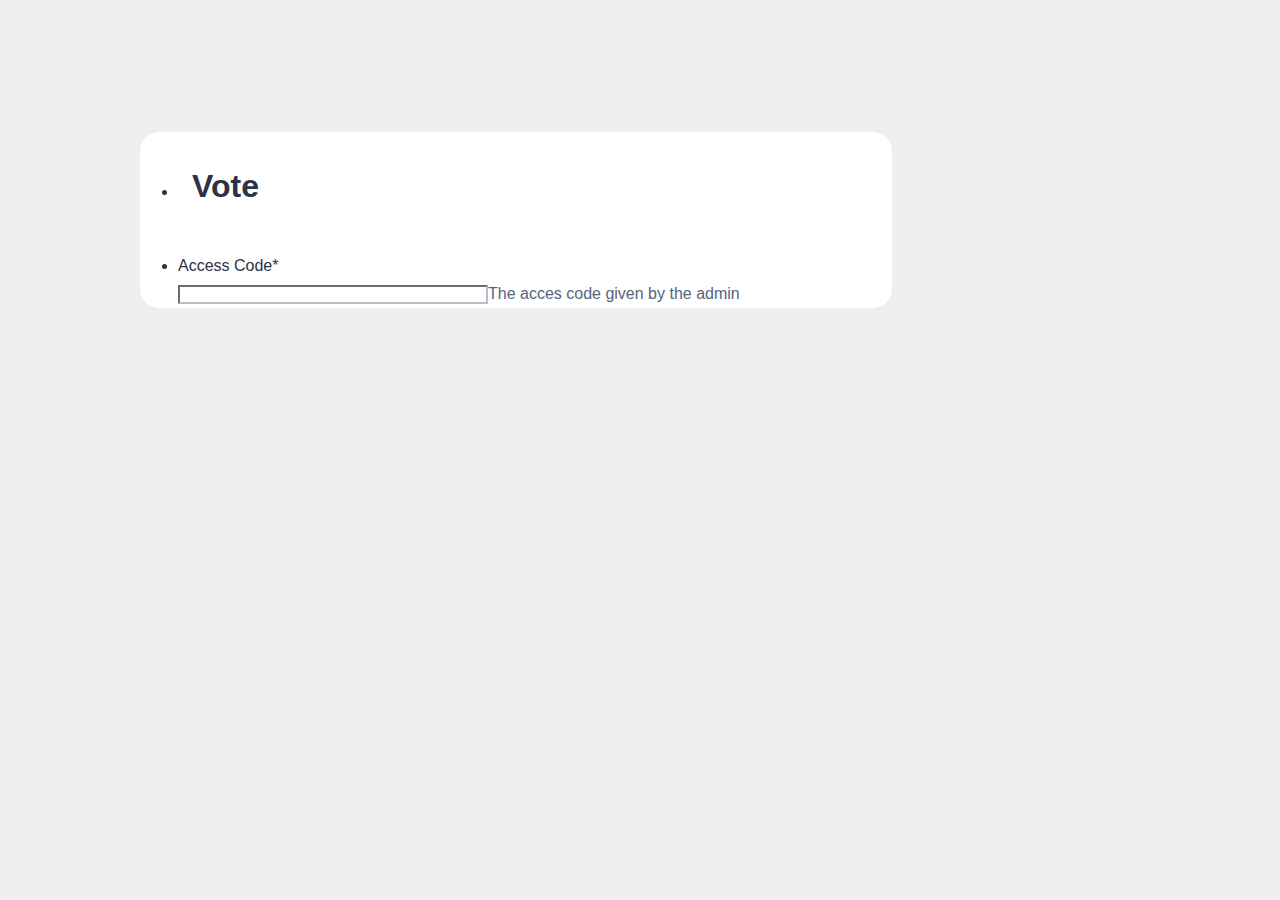
<file: index.html>
<!DOCTYPE html>
<html lang="en">

<head>
  <meta charset="UTF-8">
  <link rel="icon" href="favicon.png">
  <meta name="viewport" content="width=device-width, initial-scale=1.0">
  <title>Votación</title>
  <link href="https://fonts.googleapis.com/css?family=Work+Sans:300,400,600,700,900&display=swap" rel="stylesheet">
  <link rel="stylesheet" href="css/estilos.css">
</head>

<body>
  <div class="portada" id="portada">
    <div class="header">
      <h1 class="logotipo">Votación</h1>
      <p class="mensaje">Se abre en</p>
    </div>

    <div id="cuenta"></div>

  </div>
<main>
<script src="https://cdn01.jotfor.ms/static/prototype.forms.js?v=3.3.51417" type="text/javascript"></script>
<script src="https://cdn02.jotfor.ms/static/jotform.forms.js?v=3.3.51417" type="text/javascript"></script>
<script src="https://cdn03.jotfor.ms/js/vendor/smoothscroll.min.js?v=3.3.51417" type="text/javascript"></script>
<script src="https://cdn01.jotfor.ms/js/errorNavigation.js?v=3.3.51417" type="text/javascript"></script>
<script type="text/javascript">	JotForm.newDefaultTheme = false;
	JotForm.extendsNewTheme = true;
	JotForm.singleProduct = false;
	JotForm.newPaymentUIForNewCreatedForms = false;
	JotForm.texts = {"confirmEmail":"E-mail does not match","pleaseWait":"Please wait...","validateEmail":"You need to validate this e-mail","confirmClearForm":"Are you sure you want to clear the form","lessThan":"Your score should be less than or equal to","incompleteFields":"There are incomplete required fields. Please complete them.","required":"This field is required.","requireOne":"At least one field required.","requireEveryRow":"Every row is required.","requireEveryCell":"Every cell is required.","email":"Enter a valid e-mail address","alphabetic":"This field can only contain letters","numeric":"This field can only contain numeric values","alphanumeric":"This field can only contain letters and numbers.","cyrillic":"This field can only contain cyrillic characters","url":"This field can only contain a valid URL","currency":"This field can only contain currency values.","fillMask":"Field value must fill mask.","uploadExtensions":"You can only upload following files:","noUploadExtensions":"File has no extension file type (e.g. .txt, .png, .jpeg)","uploadFilesize":"File size cannot be bigger than:","uploadFilesizemin":"File size cannot be smaller than:","gradingScoreError":"Score total should only be less than or equal to","inputCarretErrorA":"Input should not be less than the minimum value:","inputCarretErrorB":"Input should not be greater than the maximum value:","maxDigitsError":"The maximum digits allowed is","minCharactersError":"The number of characters should not be less than the minimum value:","maxCharactersError":"The number of characters should not be more than the maximum value:","freeEmailError":"Free email accounts are not allowed","minSelectionsError":"The minimum required number of selections is ","maxSelectionsError":"The maximum number of selections allowed is ","pastDatesDisallowed":"Date must not be in the past.","dateLimited":"This date is unavailable.","dateInvalid":"This date is not valid. The date format is {format}","dateInvalidSeparate":"This date is not valid. Enter a valid {element}.","ageVerificationError":"You must be older than {minAge} years old to submit this form.","multipleFileUploads_typeError":"{file} has invalid extension. Only {extensions} are allowed.","multipleFileUploads_sizeError":"{file} is too large, maximum file size is {sizeLimit}.","multipleFileUploads_minSizeError":"{file} is too small, minimum file size is {minSizeLimit}.","multipleFileUploads_emptyError":"{file} is empty, please select files again without it.","multipleFileUploads_uploadFailed":"File upload failed, please remove it and upload the file again.","multipleFileUploads_onLeave":"The files are being uploaded, if you leave now the upload will be cancelled.","multipleFileUploads_fileLimitError":"Only {fileLimit} file uploads allowed.","dragAndDropFilesHere_infoMessage":"Drag and drop files here","chooseAFile_infoMessage":"Choose a file","maxFileSize_infoMessage":"Max. file size","generalError":"There are errors on the form. Please fix them before continuing.","generalPageError":"There are errors on this page. Please fix them before continuing.","wordLimitError":"Too many words. The limit is","wordMinLimitError":"Too few words.  The minimum is","characterLimitError":"Too many Characters.  The limit is","characterMinLimitError":"Too few characters. The minimum is","ccInvalidNumber":"Credit Card Number is invalid.","ccInvalidCVC":"CVC number is invalid.","ccInvalidExpireDate":"Expire date is invalid.","ccInvalidExpireMonth":"Expiration month is invalid.","ccInvalidExpireYear":"Expiration year is invalid.","ccMissingDetails":"Please fill up the credit card details.","ccMissingProduct":"Please select at least one product.","ccMissingDonation":"Please enter numeric values for donation amount.","disallowDecimals":"Please enter a whole number.","restrictedDomain":"This domain is not allowed","ccDonationMinLimitError":"Minimum amount is {minAmount} {currency}","requiredLegend":"All fields marked with * are required and must be filled.","geoPermissionTitle":"Permission Denied","geoPermissionDesc":"Check your browser's privacy settings.","geoNotAvailableTitle":"Position Unavailable","geoNotAvailableDesc":"Location provider not available. Please enter the address manually.","geoTimeoutTitle":"Timeout","geoTimeoutDesc":"Please check your internet connection and try again.","selectedTime":"Selected Time","formerSelectedTime":"Former Time","cancelAppointment":"Cancel Appointment","cancelSelection":"Cancel Selection","noSlotsAvailable":"No slots available","slotUnavailable":"{time} on {date} has been selected is unavailable. Please select another slot.","multipleError":"There are {count} errors on this page. Please correct them before moving on.","oneError":"There is {count} error on this page. Please correct it before moving on.","doneMessage":"Well done! All errors are fixed.","doneButton":"Done","reviewSubmitText":"Review and Submit","nextButtonText":"Next","prevButtonText":"Previous","seeErrorsButton":"See Errors","notEnoughStock":"Not enough stock for the current selection","notEnoughStock_remainedItems":"Not enough stock for the current selection ({count} items left)","soldOut":"Sold Out","justSoldOut":"Just Sold Out","selectionSoldOut":"Selection Sold Out","subProductItemsLeft":"({count} items left)","startButtonText":"START","submitButtonText":"Submit","submissionLimit":"Sorry! Only one entry is allowed. Multiple submissions are disabled for this form.","reviewBackText":"Back to Form","seeAllText":"See All","progressMiddleText":"of","fieldError":"field has an error.","error":"Error"};
	JotForm.newPaymentUI = true;
	JotForm.replaceTagTest = true;

   JotForm.setConditions([{"action":[{"id":"action_0_1708220516652","visibility":"HideMultiple","isError":false,"fields":["35","36","37","38","45","46","48","49"]}],"id":"1708217267037","index":"0","link":"Any","priority":"0","terms":[{"id":"term_0_1708220516652","field":"3","operator":"equals","value":"5 9353","isError":false}],"type":"field"},{"action":[{"id":"action_0_1708220505659","visibility":"HideMultiple","isError":false,"fields":["35","36","37","39","45","46","48","50"]}],"id":"1708217252853","index":"1","link":"Any","priority":"1","terms":[{"id":"term_0_1708220505659","field":"3","operator":"equals","value":"4 3526","isError":false}],"type":"field"},{"action":[{"id":"action_0_1708220488991","visibility":"HideMultiple","isError":false,"fields":["35","36","38","39","45","46","49","50"]}],"id":"1708217238495","index":"2","link":"Any","priority":"2","terms":[{"id":"term_0_1708220488991","field":"3","operator":"equals","value":"3 3463","isError":false}],"type":"field"},{"action":[{"id":"action_0_1708220467977","visibility":"HideMultiple","isError":false,"fields":["35","37","38","39","45","48","49","50"]}],"id":"1708217223758","index":"3","link":"Any","priority":"3","terms":[{"id":"term_0_1708220467977","field":"3","operator":"equals","value":"2 2353","isError":false}],"type":"field"},{"action":[{"id":"action_0_1708220446176","visibility":"HideMultiple","isError":false,"fields":["36","37","38","39","46","48","49","50"]}],"id":"1708217203041","index":"4","link":"Any","priority":"4","terms":[{"id":"term_0_1708220446176","field":"3","operator":"equals","value":"1 3423","isError":false}],"type":"field"},{"action":[{"id":"action_0_1708219127964","visibility":"ShowMultiple","isError":false,"fields":["4","33"]}],"id":"1469814594586","index":"5","link":"Any","priority":"5","terms":[{"id":"term_0_1708219127964","field":"3","operator":"equals","value":"22 8984","isError":false},{"id":"term_1_1708219127964","field":"3","operator":"equals","value":"21 3637","isError":false},{"id":"term_2_1708219127964","field":"3","operator":"equals","value":"20 8609","isError":false},{"id":"term_3_1708219127964","field":"3","operator":"equals","value":"19 6304","isError":false},{"id":"term_4_1708219127964","field":"3","operator":"equals","value":"18 4245","isError":false},{"id":"term_5_1708219127964","field":"3","operator":"equals","value":"17 8730","isError":false},{"id":"term_6_1708219127964","field":"3","operator":"equals","value":"16 0834","isError":false},{"id":"term_7_1708219127964","field":"3","operator":"equals","value":"15 2942","isError":false},{"id":"term_8_1708219127964","field":"3","operator":"equals","value":"14 8490","isError":false},{"id":"term_9_1708219127964","field":"3","operator":"equals","value":"13 4314","isError":false},{"id":"term_10_1708219127964","field":"3","operator":"equals","value":"12 0483","isError":false},{"id":"term_11_1708219127964","field":"3","operator":"equals","value":"11 1563","isError":false},{"id":"term_12_1708219127964","field":"3","operator":"equals","value":"10 6394","isError":false},{"id":"term_13_1708219127964","field":"3","operator":"equals","value":"9 4530","isError":false},{"id":"term_14_1708219127964","field":"3","operator":"equals","value":"8 7538","isError":false},{"id":"term_15_1708219127964","field":"3","operator":"equals","value":"7 3524","isError":false},{"id":"term_16_1708219127964","field":"3","operator":"equals","value":"6 2410","isError":false},{"id":"term_17_1708219127964","field":"3","operator":"equals","value":"5 9353","isError":false},{"id":"term_18_1708219127964","field":"3","operator":"equals","value":"4 3526","isError":false},{"id":"term_19_1708219127964","field":"3","operator":"equals","value":"3 3463","isError":false},{"id":"term_20_1708219127964","field":"3","operator":"equals","value":"2 2353","isError":false},{"id":"term_21_1708219127964","field":"3","operator":"equals","value":"1 3423","isError":false}],"type":"field"}]);	JotForm.clearFieldOnHide="disable";
	JotForm.submitError="jumpToFirstError";

	JotForm.init(function(){
	/*INIT-START*/
if (window.JotForm && JotForm.accessible) $('input_3').setAttribute('tabindex',0);
      JotForm.shuffleOptions("35");
      JotForm.shuffleOptions("45");
      JotForm.alterTexts(undefined);
	/*INIT-END*/
	});

   setTimeout(function() {
JotForm.paymentExtrasOnTheFly([null,{"name":"heading","qid":"1","text":"Vote","type":"control_head"},{"name":"enviar","qid":"2","text":"Enviar","type":"control_button"},{"description":"","name":"accessCode","qid":"3","subLabel":"The acces code given by the admin","text":"Access Code","type":"control_textbox"},{"name":"clickTo","qid":"4","text":"","type":"control_collapse"},null,null,null,null,null,null,null,null,null,null,null,null,null,null,null,null,null,null,null,null,null,null,null,null,null,null,null,null,{"name":"input33","qid":"33","text":"","type":"control_collapse"},null,{"description":"","name":"aQue35","qid":"35","text":"A que juego jugamos? (Opciones Maroko)","type":"control_radio"},{"description":"","name":"aQue36","qid":"36","text":"A que juego jugamos? (Opciones Aitronssesin)","type":"control_radio"},{"description":"","name":"aQue37","qid":"37","text":"A que juego jugamos? (Opciones Estrofago)","type":"control_radio"},{"description":"","name":"aQue38","qid":"38","text":"A que juego jugamos? (Opciones Mario)","type":"control_radio"},{"description":"","name":"aQue39","qid":"39","text":"A que juego jugamos? (Opciones Miquel)","type":"control_radio"},null,null,null,null,null,{"description":"","name":"aQue","qid":"45","text":"A que juego jugamos 2? (Opciones Maroko)","type":"control_radio"},{"description":"","name":"aQue46","qid":"46","text":"A que juego jugamos 2? (Opciones Aitronssesin)","type":"control_radio"},null,{"description":"","name":"aQue48","qid":"48","text":"A que juego jugamos 2? (Opciones Estrofago)","type":"control_radio"},{"description":"","name":"aQue49","qid":"49","text":"A que juego jugamos 2? (Opciones Mario)","type":"control_radio"},{"description":"","name":"aQue50","qid":"50","text":"A que juego jugamos 2? (Opciones Miquel)","type":"control_radio"}]);}, 20); 
</script>
<link type="text/css" rel="stylesheet" href="https://cdn01.jotfor.ms/stylebuilder/static/form-common.css?v=06fb5a6
"/>
<style type="text/css">@media print{*{-webkit-print-color-adjust: exact !important;color-adjust: exact !important;}.form-section{display:inline!important}.form-pagebreak{display:none!important}.form-section-closed{height:auto!important}.page-section{position:initial!important}}</style>
<link id="custom-font" type="text/css" rel="stylesheet" href="//cdn.jotfor.ms/fonts/?family=Inter" />
<link type="text/css" rel="stylesheet" href="https://cdn02.jotfor.ms/themes/CSS/defaultV2.css?v=06fb5a6
"/>
<link type="text/css" rel="stylesheet" href="https://cdn03.jotfor.ms/themes/CSS/64012b8864323209265bec99.css?v=3.3.51417&themeRevisionID=65cc87cf6163330c83a920b6"/>
<link type="text/css" rel="stylesheet" href="https://cdn01.jotfor.ms/css/styles/payment/payment_styles.css?3.3.51417" />
<link type="text/css" rel="stylesheet" href="https://cdn02.jotfor.ms/css/styles/payment/payment_feature.css?3.3.51417" />
<link type="text/css" rel="stylesheet" href="https://cdn03.jotfor.ms/stylebuilder/static/donationBox.css?v=3.3.51417">
<style type="text/css" id="form-designer-style">
    /* Injected CSS Code */

/* Begining of advanced designer */
/* 17 - INPUT WIDTHS */
/*  20 - FORM PADDING */
.form-section {
  padding: 0px 38px;
}
.form-textbox,
.form-textarea,
li[data-type=control_fileupload] .qq-upload-button,
.signature-wrapper {
  border-color: #0d016a;
  color: #2c3345;
}
.form-textarea:hover,
.form-textbox:hover,
li[data-type=control_fileupload] .qq-upload-button:hover,
.signature-wrapper:hover {
  border-color: rgba(13, 1, 106, 0.5);
  box-shadow: 0 0 0 2px rgba(13, 1, 106, 0.25);
}
.form-textarea:focus,
.form-textbox:focus,
li[data-type=control_fileupload] .qq-upload-button:focus,
.signature-wrapper:focus {
  border-color: #0d016a;
  box-shadow: 0 0 0 3px rgba(13, 1, 106, 0.25);
}
/* Heights */
/* 11 - LINE PADDING */
/* LABEL STYLE */
/* 12 - ROUNDED INPUTS */
.supernova .form-all,
.form-all {
  border-radius: 20px;
}
.form-section:first-child {
  border-radius: 20px 20px 0 0;
}
.form-section:last-child {
  border-radius: 0 0 20px 20px;
}
.form-checkbox-item label,
.form-checkbox-item span,
.form-radio-item label,
.form-radio-item span {
  color: #1a1a1a;
}
.form-radio-item,
.form-checkbox-item {
  padding-bottom: 0px !important;
}
.form-radio-item:last-child,
.form-checkbox-item:last-child {
  padding-bottom: 0;
}
.form-single-column .form-checkbox-item,
.form-single-column .form-radio-item {
  width: 100%;
}
.form-checkbox-item .editor-container div,
.form-radio-item .editor-container div {
  position: relative;
}
.form-checkbox-item .editor-container div:before,
.form-radio-item .editor-container div:before {
  display: inline-block;
  vertical-align: middle;
  left: 0;
  width: 20px;
  height: 20px;
}
.form-checkbox-item input,
.form-radio-item input {
  margin-top: 2px;
}
.form-checkbox:checked + label:before,
.form-checkbox:checked + span:before {
  background-color: #0d016a;
  border-color: #0d016a;
}
.form-radio:checked + label:before,
.form-radio:checked + span:before {
  border-color: #0d016a;
}
.form-radio:checked + label:after,
.form-radio:checked + span:after {
  background-color: #0d016a;
}
.form-checkbox:hover + label:before,
.form-checkbox:hover + span:before,
.form-radio:hover + label:before,
.form-radio:hover + span:before {
  border-color: rgba(13, 1, 106, 0.5);
  box-shadow: 0 0 0 2px rgba(13, 1, 106, 0.25);
}
.form-checkbox:focus + label:before,
.form-checkbox:focus + span:before,
.form-radio:focus + label:before,
.form-radio:focus + span:before {
  border-color: #0d016a;
  box-shadow: 0 0 0 3px rgba(13, 1, 106, 0.25);
}
.submit-button {
  font-size: 16px;
  font-weight: normal;
  font-family: inherit;
}
.submit-button {
  min-width: 180px;
}
.form-all .form-pagebreak-back,
.form-all .form-pagebreak-next {
  font-family: "Inter", sans-serif;
  font-size: 16px;
  font-weight: normal;
}
.form-all .form-pagebreak-back,
.form-all .form-pagebreak-next {
  min-width: 128px;
}
li[data-type="control_image"] div {
  text-align: left;
}
li[data-type="control_image"] img {
  border: none;
  border-width: 0px !important;
  border-style: solid !important;
  border-color: false !important;
}
.supernova {
  height: 100%;
  background-repeat: no-repeat;
  background-attachment: scroll;
  background-position: center top;
  background-attachment: fixed;
  background-size: auto;
  background-size: cover;
}
.supernova {
  background-image: none;
}
#stage {
  background-image: none;
}
/* | */
.form-all {
  background-repeat: no-repeat;
  background-attachment: scroll;
  background-position: center top;
}
.form-header-group {
  background-repeat: no-repeat;
  background-attachment: scroll;
  background-position: center top;
}
.header-large h1.form-header {
  font-size: 2em;
}
.header-large h2.form-header {
  font-size: 1.5em;
}
.header-large h3.form-header {
  font-size: 1.17em;
}
.header-large h1 + .form-subHeader {
  font-size: 1em;
}
.header-large h2 + .form-subHeader {
  font-size: .875em;
}
.header-large h3 + .form-subHeader {
  font-size: .75em;
}
.header-default h1.form-header {
  font-size: 2em;
}
.header-default h2.form-header {
  font-size: 1.5em;
}
.header-default h3.form-header {
  font-size: 1.17em;
}
.header-default h1 + .form-subHeader {
  font-size: 1em;
}
.header-default h2 + .form-subHeader {
  font-size: .875em;
}
.header-default h3 + .form-subHeader {
  font-size: .75em;
}
.header-small h1.form-header {
  font-size: 2em;
}
.header-small h2.form-header {
  font-size: 1.5em;
}
.header-small h3.form-header {
  font-size: 1.17em;
}
.header-small h1 + .form-subHeader {
  font-size: 1em;
}
.header-small h2 + .form-subHeader {
  font-size: .875em;
}
.header-small h3 + .form-subHeader {
  font-size: .75em;
}
.form-header-group {
  text-align: left;
}
.form-header-group {
  font-family: "false", sans-serif;
}
div.form-header-group.header-large,
div.form-header-group.hasImage {
  margin: 0px -38px;
}
div.form-header-group.header-large,
div.form-header-group.hasImage {
  padding: 40px 52px;
}
.form-header-group .form-header,
.form-header-group .form-subHeader {
  color: #000000;
}
.form-collapse-table {
  color: #000000;
}
.form-line-error {
  overflow: hidden;
  -webkit-transition-property: none;
  -moz-transition-property: none;
  -ms-transition-property: none;
  -o-transition-property: none;
  transition-property: none;
  -webkit-transition-duration: 0.3s;
  -moz-transition-duration: 0.3s;
  -ms-transition-duration: 0.3s;
  -o-transition-duration: 0.3s;
  transition-duration: 0.3s;
  -webkit-transition-timing-function: ease;
  -moz-transition-timing-function: ease;
  -ms-transition-timing-function: ease;
  -o-transition-timing-function: ease;
  transition-timing-function: ease;
  background-color: #fff4f4;
}
.form-line-error .form-error-message {
  background-color: #f23a3c;
  clear: both;
  float: none;
}
.form-line-error .form-error-message .form-error-arrow {
  border-bottom-color: #f23a3c;
}
.form-line-error input:not(#coupon-input),
.form-line-error textarea,
.form-line-error .form-validation-error {
  border: 1px solid #f23a3c;
  box-shadow: 0 0 3px #f23a3c;
}
.form-line-error {
  overflow: hidden;
  -webkit-transition-property: none;
  -moz-transition-property: none;
  -ms-transition-property: none;
  -o-transition-property: none;
  transition-property: none;
  -webkit-transition-duration: 0.3s;
  -moz-transition-duration: 0.3s;
  -ms-transition-duration: 0.3s;
  -o-transition-duration: 0.3s;
  transition-duration: 0.3s;
  -webkit-transition-timing-function: ease;
  -moz-transition-timing-function: ease;
  -ms-transition-timing-function: ease;
  -o-transition-timing-function: ease;
  transition-timing-function: ease;
  background-color: #fff4f4;
}
.form-header-group .form-header,
.form-header-group .form-subHeader {
  color: #000000;
}
.form-line-active {
  background-color: #edebff;
}
/* 29 - FORM COLUMNS */



  
  
  
  
  
  
  
  
  /*PREFERENCES STYLE*/
  /* NEW THEME STYLE */

  /* colors */

  .form-textbox, .form-textarea {
    color: undefined;
  }
  .FITB-inptCont .form-textbox, .FITB-inptCont .form-dropdown,
  span.FITB-inptCont[data-type=selectbox] select,
  span.FITB-inptCont[data-type=timebox] select {
    color: #2C3345;
  }
  .rating-item input:hover+label {
    color: #2e69ff;
  }
  li[data-type=control_fileupload] .qq-upload-button,
  .until-text,
  .form-submit-reset {
    color: #2c3345;
  }

  .stageEmpty,
  .btn-barebone,
  .formPage-stuff,
  .scrollToTop .scrollToTop-text {
    color: #6F76A7;
  }
  .scrollToTop svg {
    fill: #6F76A7;
  }
  .rating-item label {
    color: #b8bdc9;
  }
  .currentDate,
  .pickerItem select,
  .appointmentCalendar .calendarDay,
  .calendar.popup th,
  .calendar.popup table tbody td,
  .calendar-new-header>*,
  .form-collapse-table {
    color: #2C3345;
  }
  .appointmentCalendar .dayOfWeek {
    color: #2e69ff;
  }
  .appointmentSlotsContainer > * {
    color: #2e69ff;
  }
  li[data-type=control_fileupload] .jfUpload-heading,
  ::placeholder,
  .form-dropdown.is-active,
  .form-dropdown:first-child,
  .form-spinner-input {
    color: #57647e;
  }
  .appointmentCalendar .calendarWeek .calendarDay.isUnavailable,
  .calendar tr.days td.otherDay,
  .calendar tr.days td:hover:not(.unselectable) {
    color: #CAD0CF;
  }
  span.form-sub-label, label.form-sub-label, div.form-header-group .form-subHeader,
  .rating-item-title.for-to > label:first-child,
  .rating-item-title.for-from > label:first-child,
  .rating-item-title .editor-container * {
    color: #57647E;
  }
  .form-pagebreak-back{
    color: #2c3345;
  }
  .rating-item input:checked+label,
  .rating-item input:focus+label {
    color: #FFFFFF;
  }
  .clear-pad-btn {
    color: #57647e;
  }
  .form-textbox::placeholder,
  .form-dropdown:not(.time-dropdown):not(:required),
  .form-dropdown:not(:required),
  .form-dropdown:required:invalid {
    color: #57647e;
  }
  /* border-colors */
  .form-dropdown,
  .form-textarea,
  .form-textbox,
  li[data-type=control_fileupload] .qq-upload-button,
  .rating-item label,
  .rating-item input:focus+label,
  .rating-item input:checked+label,
  .jf-form-buttons,
  .form-checkbox+label:before, .form-checkbox+span:before, .form-radio+label:before, .form-radio+span:before,
  .signature-pad-passive,
  .signature-wrapper,
  .appointmentCalendarContainer,
  .appointmentField .timezonePickerName,
  .appointmentDayPickerButton,
  .appointmentCalendarContainer .monthYearPicker .pickerItem+.pickerItem,
  .appointmentCalendarContainer .monthYearPicker,
  .appointmentCalendar .calendarDay.isActive .calendarDayEach, .appointmentCalendar .calendarDay.isToday .calendarDayEach, .appointmentCalendar .calendarDay:not(.empty):hover .calendarDayEach,
  .calendar.popup:before,
  .calendar-new-month,
  .form-matrix-column-headers, .form-matrix-table td, .form-matrix-table td:last-child,
  .form-matrix-table th, .form-matrix-table th:last-child, .form-matrix-table tr:last-child td, .form-matrix-table tr:last-child th, .form-matrix-table tr:not([role=group])+tr[role=group] th,
  .form-matrix-headers.form-matrix-column-headers,
  .isSelected .form-matrix-column-headers:nth-last-of-type(2),
  li[data-type=control_inline] input[type=email], li[data-type=control_inline] input[type=number],
  li[data-type=control_inline] input[type=tel], li[data-type=control_inline] input[type=text] {
    border-color: #b8bdc9;
  }
  .stageEmpty,
  .form-page-break:before,
  .welcome-page-break:before,
  .thankyou-page-break:before,
  .form-cover-break:before,
  .form-page-break:after,
  .welcome-page-break:after,
  .thankyou-page-break:after,
  .form-cover-break:after {
    border-color: #C8CEED;
  }

  .rating-item input:hover+label {
    border-color: #2e69ff;
  }
  .appointmentSlot,
  .form-checkbox:checked+label:before, .form-checkbox:checked+span:before, .form-checkbox:checked+span label:before,
  .form-radio:checked+label:before, .form-radio:checked+span:before,
  .form-dropdown:focus, .form-textarea:focus, .form-textbox:focus, .signature-wrapper:focus,
  .form-line[data-payment="true"] .form-product-item .p_checkbox .checked,
  .form-dropdown:hover, .form-textarea:hover, .form-textbox:hover, .signature-wrapper:hover {
    border-color: #2e69ff;
  }

  .calendar tr.days td:hover:not(.unselectable):after {
    border-color: #e5eaf4;
  }
  .form-header-group,
  .form-buttons-wrapper, .form-pagebreak, .form-submit-clear-wrapper,
  .form-pagebreak-next,
  .form-pagebreak-back,
  .form-checkbox:hover+label:before, .form-checkbox:hover+span:before, .form-radio:hover+label:before, .form-radio:hover+span:before,
  .divider {
    border-color: #F3F3FE;
  }
  .form-pagebreak-back:focus, .form-pagebreak-next:focus, .form-submit-button:focus {
    border-color: rgba(46, 105, 255, 1);
  }
  /* background-colors */
  .form-line-active {
    background-color: #F1F5FF;
  }
  .stageEmpty {
    background-color:  #F3F3FE;
  }
  .form-line-error {
    background-color: #FFD6D6;
  }
  .form-matrix-column-headers, .form-matrix-row-headers,
  .form-spinner-button-container>*,
  .form-collapse-table,
  .form-collapse-table:hover,
  .appointmentDayPickerButton {
    background-color: #e5eaf4;
  }
  .calendar.popup, .calendar.popup table,
  .calendar.popup table tbody td:after{
    background-color: #FFFFFF;
  }

  .appointmentCalendar .calendarDay.isActive .calendarDayEach,
  .appointmentFieldRow.forSelectedDate,
  .calendar.popup tr.days td.selected:after,
  .calendar.popup:after,
  .submit-button,
  .form-checkbox:checked+label:before, .form-checkbox:checked+span:before, .form-checkbox:checked+span label:before,
  .form-radio+label:after, .form-radio+span:after,
  .rating-item input:checked+label,
  .appointmentCalendar .calendarDay:after,
  .form-line[data-payment="true"] .form-product-item .p_checkbox .checked,
  .rating-item input:focus+label,
  .formPage-removePage:hover,
  .btn-barebone:hover, .btn-barebone:active {
    background-color: #2e69ff;
  }
  .appointmentSlot.active {
    background-color: #2e69ff !important;
  }
  .clear-pad-btn,
  .appointmentCalendar .dayOfWeek,
  .calendar.popup th {
    background-color: #eef3ff !important;
  }
  .appointmentField .timezonePicker:hover+.timezonePickerName,
  .form-spinner-button-container>*:hover {
    background-color: #eef3ff;
  }
  .form-matrix-values,
  .form-matrix-values,
  .signature-wrapper,
  .signature-pad-passive,
  .rating-item label,
  .form-checkbox+label:before, .form-checkbox+span:before,
  .form-radio+label:before, .form-radio+span:before {
    background-color: #FFFFFF;
  }
  li[data-type=control_fileupload] .qq-upload-button {
    background-color: #fbfcff;
  }
  .JotFormBuilder .appContainer #app li.form-line[data-type=control_matrix].isSelected
  .questionLine-editButton.forRemove:after,
  .JotFormBuilder .appContainer #app li.form-line[data-type=control_matrix].isSelected .questionLine-editButton.forRemove:before {
    background-color: #FFFFFF;
  }
  .appointmentCalendarContainer, .appointmentSlot,
  .rating-item-title.for-to > label:first-child,
  .rating-item-title.for-from > label:first-child,
  .rating-item-title .editor-container *,
  .calendar-opened {
    background-color: transparent;
  }
  .page-section li.form-line-active[data-type="control_button"] {
    background-color: #F1F5FF;
  }
  .appointmentCalendar .calendarDay.isSelected:after {
    color: #FFFFFF;
  }
  /* shadow */
  .form-dropdown:hover, .form-textarea:hover, .form-textbox:hover, .signature-wrapper:hover,
  .calendar.popup:before,
  .jSignature:hover,
  li[data-type=control_fileupload] .qq-upload-button-hover,
  .form-line[data-payment="true"] .form-product-item .p_checkbox .checked,
  .form-line[data-payment="true"] .form-product-item .p_checkbox:hover .select_border,
  .form-checkbox:hover+label:before, .form-checkbox:hover+span:before, .form-radio:hover+label:before, .form-radio:hover+span:before,
  .calendar.popup:before {
    border-color: rgba(46, 105, 255, 0.5);
    box-shadow: 0 0 0 2px rgba(46, 105, 255, 0.25);
  }
  .form-dropdown:focus, .form-textarea:focus, .form-textbox:focus, .signature-wrapper:focus,
  li[data-type=control_fileupload] .qq-upload-button-focus,
  .form-checkbox:focus+label:before, .form-checkbox:focus+span:before, .form-radio:focus+label:before, .form-radio:focus+span:before,
  .calendar.popup:before {
    border-color: rgba(46, 105, 255, 1);
    box-shadow: 0 0 0 3px rgba(46, 105, 255, 0.25);
  }
  .calendar.popup table tbody td{
    box-shadow: none;
  }

  /* button colors */
  .submit-button {
    background-color: #18BD5B;
    border-color: #18BD5B;
  }
  .submit-button:hover {
    background-color: #16AA52;
    border-color: #16AA52;
  }
  .form-pagebreak-next {
    background-color: #2e69ff;
  }
  .form-pagebreak-back {
    background-color: #e5e7f2;
  }
  .form-pagebreak-back:hover {
    background-color: #CED0DA;
    border-color: #CED0DA;
  }
  .form-pagebreak-next:hover {
    background-color: #2554CC;
    border-color: #2554CC;
  }
  .form-sacl-button, .form-submit-print {
    background-color: transparent;
    color: #2c3345;
    border-color: #b8bdc9;
  }
  .form-sacl-button:hover, .form-submit-print:hover,
  .appointmentSlot:not(.disabled):not(.active):hover,
  .appointmentDayPickerButton:hover,
  .rating-item input:hover+label {
    background-color: #96B4FF;
  }

  /* payment styles */

  .form-line[data-payment=true] .form-textbox,
  .form-line[data-payment=true] .select-area,
  .form-line[data-payment=true] #coupon-input,
  .form-line[data-payment=true] #coupon-container input,
  .form-line[data-payment=true] input#productSearch-input,
  .form-line[data-payment=true] .form-product-category-item:after,
  .form-line[data-payment=true] .filter-container .dropdown-container .select-content,
  .form-line[data-payment=true] .form-textbox.form-product-custom_quantity,
  .form-line[data-payment="true"] .form-product-item .p_checkbox .select_border,
  .form-line[data-payment="true"] .form-product-item .form-product-container .form-sub-label-container span.select_cont,
  .form-line[data-payment=true] select.form-dropdown,
  .form-line[data-payment=true] #payment-category-dropdown .select-area,
  .form-line[data-payment=true] #payment-sorting-products-dropdown .select-area,
  .form-line[data-payment=true] .dropdown-container .select-content {
    border-color: #b8bdc9;
    border-color: undefined;
  }
  .form-line[data-payment="true"] hr,
  .form-line[data-payment=true] .p_item_separator,
  .form-line[data-payment="true"] .payment_footer.new_ui,
  .form-line.card-3col .form-product-item.new_ui,
  .form-line.card-2col .form-product-item.new_ui {
    border-color: #b8bdc9;
    border-color: undefined;
  }
  .form-line[data-payment=true] .form-product-category-item {
    border-color: #b8bdc9;
    border-color: undefined;
  }
  .form-line[data-payment=true] #coupon-input,
  .form-line[data-payment=true] .form-textbox.form-product-custom_quantity,
  .form-line[data-payment=true] input#productSearch-input,
  .form-line[data-payment=true] .select-area,
  .form-line[data-payment=true] .custom_quantity,
  .form-line[data-payment=true] .filter-container .select-content,
  .form-line[data-payment=true] .p_checkbox .select_border,
  .form-line[data-payment=true] #payment-category-dropdown .select-area,
  .form-line[data-payment=true] #payment-sorting-products-dropdown .select-area,
  .form-line[data-payment=true] .dropdown-container .select-content {
    background-color: #FFFFFF;
  }
  .form-line[data-payment=true] .form-product-category-item.title_collapsed.has_selected_product .selected-items-icon {
   background-color: undefined;
   border-color: undefined;
  }
  .form-line[data-payment=true].form-line.card-3col .form-product-item,
  .form-line[data-payment=true].form-line.card-2col .form-product-item {
   background-color: undefined;
  }
  .form-line[data-payment=true] .payment-form-table input.form-textbox,
  .form-line[data-payment=true] .payment-form-table input.form-dropdown,
  .form-line[data-payment=true] .payment-form-table .form-sub-label-container > div,
  .form-line[data-payment=true] .payment-form-table span.form-sub-label-container iframe,
  .form-line[data-type=control_square] .payment-form-table span.form-sub-label-container iframe {
    border-color: #b8bdc9;
  }

  /* icons */
  .appointmentField .timezonePickerName:before {
    background-image: url([data-uri]);
  }
  .appointmentCalendarContainer .monthYearPicker .pickerArrow.prev:after {
    background-image: url([data-uri]);
  }
  .appointmentCalendarContainer .monthYearPicker .pickerArrow.next:after {
    background-image: url([data-uri]);
  }
  .appointmentField .timezonePickerName:after {
    background-image: url([data-uri]);
    width: 11px;
  }
  li[data-type=control_datetime] [data-wrapper-react=true].extended>div+.form-sub-label-container .form-textbox:placeholder-shown,
  li[data-type=control_datetime] [data-wrapper-react=true]:not(.extended) .form-textbox:not(.time-dropdown):placeholder-shown,
  .appointmentCalendarContainer .currentDate {
    background-image: url([data-uri]);
  }
  .form-star-rating-star.Stars {
    background-image: url([data-uri]) !important;
  }
  .signature-pad-passive, .signature-placeholder:after {
    background-image: url([data-uri]);
  }
  .form-spinner-button.form-spinner-up:before {
    background-image: url([data-uri]);
  }
  .form-spinner-button.form-spinner-down:before {
    background-image: url([data-uri]);
  }
  .form-collapse-table:after{
    background-image: url([data-uri]);
  }
  li[data-type=control_fileupload] .qq-upload-button:before {
    background-image: url([data-uri]);
  }
  .appointmentDayPickerButton {
    background-image: url([data-uri]);
  }
  .FITB:not(.formRender) .qb-datebox input:not([data-labelid]), .FITB:not(.formRender) .qb-selectbox input:not([data-labelid]),
  .FITB:not(.formRender) .qb-signaturebox input:not([data-labelid]), .FITB:not(.formRender) .qb-textbox input:not([data-labelid]),
  .FITB:not(.formRender) .qb-timebox input:not([data-labelid]), span.FITB-inptCont[data-type=datebox] label,
  span.FITB-inptCont[data-type=signaturebox] label, span.FITB-inptCont[data-type=textbox] label, span.FITB-inptCont[data-type=timebox] label,
  span.FITB-inptCont[data-type=datebox] input:focus~label, span.FITB-inptCont[data-type=datebox] input:valid~label,
  span.FITB-inptCont[data-type=signaturebox] input:focus~label, span.FITB-inptCont[data-type=signaturebox] input:valid~label,
  span.FITB-inptCont[data-type=textbox] input:focus~label, span.FITB-inptCont[data-type=textbox] input:valid~label,
  span.FITB-inptCont[data-type=timebox] input:focus~label, span.FITB-inptCont[data-type=timebox] input:valid~label {
    color: #57647e;
  }

  /* NEW THEME STYLE */
  /*PREFERENCES STYLE*/
  /*PREFERENCES STYLE*/
    .form-all {
      font-family: Inter, sans-serif;
    }
  
    .form-label.form-label-auto {
      
    display: block;
    float: none;
    text-align: left;
    width: 100%;
  
    }
  
    .form-line {
      margin-top: 12px;
      margin-bottom: 12px;
      padding-top: 0;
      padding-bottom: 0;
    }
  
    .form-all {
      max-width: 752px;
      width: 100%;
    }
  
    .form-label.form-label-left,
    .form-label.form-label-right,
    .form-label.form-label-left.form-label-auto,
    .form-label.form-label-right.form-label-auto {
      width: 230px;
    }
  
    .form-all {
      font-size: 16px
    }
  
  .supernova {
    background-color: #F3F3FE;
  }
  .supernova body {
    background: transparent;
  }
  
    .supernova .form-all, .form-all {
      background-color: #FFFFFF;
    }
  
    .form-all {
      color: #2C3345;
    }
    .form-header-group .form-header {
      color: #2C3345;
    }
    .form-header-group .form-subHeader {
      color: #2C3345;
    }
    .form-label-top,
    .form-label-left,
    .form-label-right,
    .form-html,
    .form-checkbox-item label,
    .form-radio-item label,
    span.FITB .qb-checkbox-label,
    span.FITB .qb-radiobox-label,
    span.FITB .form-radio label,
    span.FITB .form-checkbox label,
    [data-blotid][data-type=checkbox] [data-labelid],
    [data-blotid][data-type=radiobox] [data-labelid],
    span.FITB-inptCont[data-type=checkbox] label,
    span.FITB-inptCont[data-type=radiobox] label {
      color: #2C3345;
    }
    .form-sub-label {
      color: #464d5f;
    }
  
    .form-textbox,
    .form-textarea,
    .form-dropdown,
    .form-radio-other-input,
    .form-checkbox-other-input,
    .form-captcha input,
    .form-spinner input {
      background-color: #FFFFFF;
    }
  
    .form-line-error {
      overflow: hidden;
      transition: none;
      background-color: #FFD6D6;
    }

    .form-line-error .form-error-message {
      background-color: #FF3200;
      clear: both;
      float: none;
    }

    .form-line-error .form-error-arrow {
      border-bottom-color: #FF3200;
    }

    .form-line-error input:not(#coupon-input),
    .form-line-error textarea,
    .form-line-error .form-validation-error {
      border: 1px solid #FF3200;
      box-shadow: 0 0 3px #FF3200;
    }
   
    .supernova {
      background-image: none;
    }
    #stage {
      background-image: none;
    };
  
    .form-all {
      background-image: none;
    }
  .form-all:before { content: none; } .form-all { margin-top: 72px; }/*PREFERENCES STYLE*//*__INSPECT_SEPERATOR__*/

    /* Injected CSS Code */
</style>

<form class="jotform-form" onsubmit="return typeof testSubmitFunction !== 'undefined' && testSubmitFunction();" action="https://eu-submit.jotform.com/submit/240477614714357" method="post" name="form_240477614714357" id="240477614714357" accept-charset="utf-8" autocomplete="on"><input type="hidden" name="formID" value="240477614714357" /><input type="hidden" id="JWTContainer" value="" /><input type="hidden" id="cardinalOrderNumber" value="" /><input type="hidden" id="jsExecutionTracker" name="jsExecutionTracker" value="build-date-1708220527866" /><input type="hidden" id="submitSource" name="submitSource" value="unknown" /><input type="hidden" id="buildDate" name="buildDate" value="1708220527866" />
  <div role="main" class="form-all">
    <ul class="form-section page-section">
      <li id="cid_1" class="form-input-wide" data-type="control_head">
        <div class="form-header-group  header-large">
          <div class="header-text httal htvam">
            <h1 id="header_1" class="form-header" data-component="header">Vote</h1>
          </div>
        </div>
      </li>
      <li class="form-line jf-required" data-type="control_textbox" id="id_3"><label class="form-label form-label-top form-label-auto" id="label_3" for="input_3" aria-hidden="false"> Access Code<span class="form-required">*</span> </label>
        <div id="cid_3" class="form-input-wide jf-required" data-layout="half"> <span class="form-sub-label-container" style="vertical-align:top"><input type="text" id="input_3" name="q3_accessCode" data-type="input-textbox" class="form-textbox validate[required]" data-defaultvalue="" style="width:310px" size="310" placeholder=" " data-component="textbox" aria-labelledby="label_3 sublabel_input_3" required="" value="" /><label class="form-sub-label" for="input_3" id="sublabel_input_3" style="min-height:13px">The acces code given by the admin</label></span> </div>
      </li>
      <ul class="form-section-closed" style="display:none;" id="section_4" style="display:none;">
        <li id="cid_4" class="form-input-wide" data-type="control_collapse">
          <div class="form-collapse-table form-collapse-hidden" id="collapse_4" data-component="collapse"><span class="form-collapse-mid" id="collapse-text_4"></span><span class="form-collapse-right form-collapse-right-hide"> </span></div>
        </li>
        <li class="form-line jf-required form-field-hidden" style="display:none;" data-type="control_radio" id="id_35"><label class="form-label form-label-top" id="label_35" aria-hidden="false"> A que juego jugamos? (Opciones Maroko)<span class="form-required">*</span> </label>
          <div id="cid_35" class="form-input-wide jf-required" data-layout="full">
            <div class="form-multiple-column" data-columncount="2" role="group" aria-labelledby="label_35" data-component="radio"><span class="form-radio-item"><span class="dragger-item"></span><input type="radio" aria-describedby="label_35" class="form-radio validate[required]" id="input_35_0" name="q35_aQue35" value="Overcooked 2" required="" /><label id="label_input_35_0" for="input_35_0">Overcooked 2</label></span><span class="form-radio-item"><span class="dragger-item"></span><input type="radio" aria-describedby="label_35" class="form-radio validate[required]" id="input_35_1" name="q35_aQue35" value="Uno" required="" /><label id="label_input_35_1" for="input_35_1">Uno</label></span><span class="form-radio-item" style="clear:left"><span class="dragger-item"></span><input type="radio" aria-describedby="label_35" class="form-radio validate[required]" id="input_35_2" name="q35_aQue35" value="Speedruners" required="" /><label id="label_input_35_2" for="input_35_2">Speedruners</label></span><span class="form-radio-item"><span class="dragger-item"></span><input type="radio" aria-describedby="label_35" class="form-radio validate[required]" id="input_35_3" name="q35_aQue35" value="Inside the backrooms" required="" /><label id="label_input_35_3" for="input_35_3">Inside the backrooms</label></span><span class="form-radio-item" style="clear:left"><span class="dragger-item"></span><input type="radio" aria-describedby="label_35" class="form-radio validate[required]" id="input_35_4" name="q35_aQue35" value="Monopoly plus" required="" /><label id="label_input_35_4" for="input_35_4">Monopoly plus</label></span><span class="form-radio-item"><span class="dragger-item"></span><input type="radio" aria-describedby="label_35" class="form-radio validate[required]" id="input_35_5" name="q35_aQue35" value="Hand simulator" required="" /><label id="label_input_35_5" for="input_35_5">Hand simulator</label></span><span class="form-radio-item" style="clear:left"><span class="dragger-item"></span><input type="radio" aria-describedby="label_35" class="form-radio validate[required]" id="input_35_6" name="q35_aQue35" value="Golf it" required="" /><label id="label_input_35_6" for="input_35_6">Golf it</label></span><span class="form-radio-item"><span class="dragger-item"></span><input type="radio" aria-describedby="label_35" class="form-radio validate[required]" id="input_35_7" name="q35_aQue35" value="Game of life" required="" /><label id="label_input_35_7" for="input_35_7">Game of life</label></span></div>
          </div>
        </li>
        <li class="form-line jf-required form-field-hidden" style="display:none;" data-type="control_radio" id="id_45"><label class="form-label form-label-top" id="label_45" aria-hidden="false"> A que juego jugamos 2? (Opciones Maroko)<span class="form-required">*</span> </label>
          <div id="cid_45" class="form-input-wide jf-required" data-layout="full">
            <div class="form-multiple-column" data-columncount="2" role="group" aria-labelledby="label_45" data-component="radio"><span class="form-radio-item"><span class="dragger-item"></span><input type="radio" aria-describedby="label_45" class="form-radio validate[required]" id="input_45_0" name="q45_aQue" value="Overcooked 2" required="" /><label id="label_input_45_0" for="input_45_0">Overcooked 2</label></span><span class="form-radio-item"><span class="dragger-item"></span><input type="radio" aria-describedby="label_45" class="form-radio validate[required]" id="input_45_1" name="q45_aQue" value="Uno" required="" /><label id="label_input_45_1" for="input_45_1">Uno</label></span><span class="form-radio-item" style="clear:left"><span class="dragger-item"></span><input type="radio" aria-describedby="label_45" class="form-radio validate[required]" id="input_45_2" name="q45_aQue" value="Speedruners" required="" /><label id="label_input_45_2" for="input_45_2">Speedruners</label></span><span class="form-radio-item"><span class="dragger-item"></span><input type="radio" aria-describedby="label_45" class="form-radio validate[required]" id="input_45_3" name="q45_aQue" value="Inside the backrooms" required="" /><label id="label_input_45_3" for="input_45_3">Inside the backrooms</label></span><span class="form-radio-item" style="clear:left"><span class="dragger-item"></span><input type="radio" aria-describedby="label_45" class="form-radio validate[required]" id="input_45_4" name="q45_aQue" value="Monopoly plus" required="" /><label id="label_input_45_4" for="input_45_4">Monopoly plus</label></span><span class="form-radio-item"><span class="dragger-item"></span><input type="radio" aria-describedby="label_45" class="form-radio validate[required]" id="input_45_5" name="q45_aQue" value="Hand simulator" required="" /><label id="label_input_45_5" for="input_45_5">Hand simulator</label></span><span class="form-radio-item" style="clear:left"><span class="dragger-item"></span><input type="radio" aria-describedby="label_45" class="form-radio validate[required]" id="input_45_6" name="q45_aQue" value="Golf it" required="" /><label id="label_input_45_6" for="input_45_6">Golf it</label></span><span class="form-radio-item"><span class="dragger-item"></span><input type="radio" aria-describedby="label_45" class="form-radio validate[required]" id="input_45_7" name="q45_aQue" value="Game of life" required="" /><label id="label_input_45_7" for="input_45_7">Game of life</label></span></div>
          </div>
        </li>
        <li class="form-line jf-required form-field-hidden" style="display:none;" data-type="control_radio" id="id_36"><label class="form-label form-label-top form-label-auto" id="label_36" aria-hidden="false"> A que juego jugamos? (Opciones Aitronssesin)<span class="form-required">*</span> </label>
          <div id="cid_36" class="form-input-wide jf-required" data-layout="full">
            <div class="form-multiple-column" data-columncount="2" role="group" aria-labelledby="label_36" data-component="radio"><span class="form-radio-item"><span class="dragger-item"></span><input type="radio" aria-describedby="label_36" class="form-radio validate[required]" id="input_36_0" name="q36_aQue36" value="Speedruners" required="" /><label id="label_input_36_0" for="input_36_0">Speedruners</label></span><span class="form-radio-item"><span class="dragger-item"></span><input type="radio" aria-describedby="label_36" class="form-radio validate[required]" id="input_36_1" name="q36_aQue36" value="Inside the backrooms" required="" /><label id="label_input_36_1" for="input_36_1">Inside the backrooms</label></span><span class="form-radio-item" style="clear:left"><span class="dragger-item"></span><input type="radio" aria-describedby="label_36" class="form-radio validate[required]" id="input_36_2" name="q36_aQue36" value="Monopoly plus" required="" /><label id="label_input_36_2" for="input_36_2">Monopoly plus</label></span><span class="form-radio-item"><span class="dragger-item"></span><input type="radio" aria-describedby="label_36" class="form-radio validate[required]" id="input_36_3" name="q36_aQue36" value="Hand simulator" required="" /><label id="label_input_36_3" for="input_36_3">Hand simulator</label></span><span class="form-radio-item" style="clear:left"><span class="dragger-item"></span><input type="radio" aria-describedby="label_36" class="form-radio validate[required]" id="input_36_4" name="q36_aQue36" value="Golf it" required="" /><label id="label_input_36_4" for="input_36_4">Golf it</label></span><span class="form-radio-item"><span class="dragger-item"></span><input type="radio" aria-describedby="label_36" class="form-radio validate[required]" id="input_36_5" name="q36_aQue36" value="Game of life" required="" /><label id="label_input_36_5" for="input_36_5">Game of life</label></span><span class="form-radio-item" style="clear:left"><span class="dragger-item"></span><input type="radio" aria-describedby="label_36" class="form-radio validate[required]" id="input_36_6" name="q36_aQue36" value="Plants vs. Zombies Garden Warfare" required="" /><label id="label_input_36_6" for="input_36_6">Plants vs. Zombies Garden Warfare</label></span><span class="form-radio-item"><span class="dragger-item"></span><input type="radio" aria-describedby="label_36" class="form-radio validate[required]" id="input_36_7" name="q36_aQue36" value="Rayman Legends" required="" /><label id="label_input_36_7" for="input_36_7">Rayman Legends</label></span></div>
          </div>
        </li>
        <li class="form-line jf-required form-field-hidden" style="display:none;" data-type="control_radio" id="id_46"><label class="form-label form-label-top form-label-auto" id="label_46" aria-hidden="false"> A que juego jugamos 2? (Opciones Aitronssesin)<span class="form-required">*</span> </label>
          <div id="cid_46" class="form-input-wide jf-required" data-layout="full">
            <div class="form-multiple-column" data-columncount="2" role="group" aria-labelledby="label_46" data-component="radio"><span class="form-radio-item"><span class="dragger-item"></span><input type="radio" aria-describedby="label_46" class="form-radio validate[required]" id="input_46_0" name="q46_aQue46" value="Speedruners" required="" /><label id="label_input_46_0" for="input_46_0">Speedruners</label></span><span class="form-radio-item"><span class="dragger-item"></span><input type="radio" aria-describedby="label_46" class="form-radio validate[required]" id="input_46_1" name="q46_aQue46" value="Inside the backrooms" required="" /><label id="label_input_46_1" for="input_46_1">Inside the backrooms</label></span><span class="form-radio-item" style="clear:left"><span class="dragger-item"></span><input type="radio" aria-describedby="label_46" class="form-radio validate[required]" id="input_46_2" name="q46_aQue46" value="Monopoly plus" required="" /><label id="label_input_46_2" for="input_46_2">Monopoly plus</label></span><span class="form-radio-item"><span class="dragger-item"></span><input type="radio" aria-describedby="label_46" class="form-radio validate[required]" id="input_46_3" name="q46_aQue46" value="Hand simulator" required="" /><label id="label_input_46_3" for="input_46_3">Hand simulator</label></span><span class="form-radio-item" style="clear:left"><span class="dragger-item"></span><input type="radio" aria-describedby="label_46" class="form-radio validate[required]" id="input_46_4" name="q46_aQue46" value="Golf it" required="" /><label id="label_input_46_4" for="input_46_4">Golf it</label></span><span class="form-radio-item"><span class="dragger-item"></span><input type="radio" aria-describedby="label_46" class="form-radio validate[required]" id="input_46_5" name="q46_aQue46" value="Game of life" required="" /><label id="label_input_46_5" for="input_46_5">Game of life</label></span><span class="form-radio-item" style="clear:left"><span class="dragger-item"></span><input type="radio" aria-describedby="label_46" class="form-radio validate[required]" id="input_46_6" name="q46_aQue46" value="Plants vs. Zombies Garden Warfare" required="" /><label id="label_input_46_6" for="input_46_6">Plants vs. Zombies Garden Warfare</label></span><span class="form-radio-item"><span class="dragger-item"></span><input type="radio" aria-describedby="label_46" class="form-radio validate[required]" id="input_46_7" name="q46_aQue46" value="Rayman Legends" required="" /><label id="label_input_46_7" for="input_46_7">Rayman Legends</label></span></div>
          </div>
        </li>
        <li class="form-line jf-required form-field-hidden" style="display:none;" data-type="control_radio" id="id_37"><label class="form-label form-label-top form-label-auto" id="label_37" aria-hidden="false"> A que juego jugamos? (Opciones Estrofago)<span class="form-required">*</span> </label>
          <div id="cid_37" class="form-input-wide jf-required" data-layout="full">
            <div class="form-multiple-column" data-columncount="2" role="group" aria-labelledby="label_37" data-component="radio"><span class="form-radio-item"><span class="dragger-item"></span><input type="radio" aria-describedby="label_37" class="form-radio validate[required]" id="input_37_0" name="q37_aQue37" value="Overcooked 2" required="" /><label id="label_input_37_0" for="input_37_0">Overcooked 2</label></span><span class="form-radio-item"><span class="dragger-item"></span><input type="radio" aria-describedby="label_37" class="form-radio validate[required]" id="input_37_1" name="q37_aQue37" value="Uno" required="" /><label id="label_input_37_1" for="input_37_1">Uno</label></span><span class="form-radio-item" style="clear:left"><span class="dragger-item"></span><input type="radio" aria-describedby="label_37" class="form-radio validate[required]" id="input_37_2" name="q37_aQue37" value="Speedruners" required="" /><label id="label_input_37_2" for="input_37_2">Speedruners</label></span><span class="form-radio-item"><span class="dragger-item"></span><input type="radio" aria-describedby="label_37" class="form-radio validate[required]" id="input_37_3" name="q37_aQue37" value="Inside the backrooms" required="" /><label id="label_input_37_3" for="input_37_3">Inside the backrooms</label></span><span class="form-radio-item" style="clear:left"><span class="dragger-item"></span><input type="radio" aria-describedby="label_37" class="form-radio validate[required]" id="input_37_4" name="q37_aQue37" value="Golf it" required="" /><label id="label_input_37_4" for="input_37_4">Golf it</label></span><span class="form-radio-item"><span class="dragger-item"></span><input type="radio" aria-describedby="label_37" class="form-radio validate[required]" id="input_37_5" name="q37_aQue37" value="Game of life" required="" /><label id="label_input_37_5" for="input_37_5">Game of life</label></span><span class="form-radio-item" style="clear:left"><span class="dragger-item"></span><input type="radio" aria-describedby="label_37" class="form-radio validate[required]" id="input_37_6" name="q37_aQue37" value="Plants vs. Zombies Garden Warfare" required="" /><label id="label_input_37_6" for="input_37_6">Plants vs. Zombies Garden Warfare</label></span><span class="form-radio-item"><span class="dragger-item"></span><input type="radio" aria-describedby="label_37" class="form-radio validate[required]" id="input_37_7" name="q37_aQue37" value="Rayman Legends" required="" /><label id="label_input_37_7" for="input_37_7">Rayman Legends</label></span></div>
          </div>
        </li>
        <li class="form-line jf-required form-field-hidden" style="display:none;" data-type="control_radio" id="id_48"><label class="form-label form-label-top form-label-auto" id="label_48" aria-hidden="false"> A que juego jugamos 2? (Opciones Estrofago)<span class="form-required">*</span> </label>
          <div id="cid_48" class="form-input-wide jf-required" data-layout="full">
            <div class="form-multiple-column" data-columncount="2" role="group" aria-labelledby="label_48" data-component="radio"><span class="form-radio-item"><span class="dragger-item"></span><input type="radio" aria-describedby="label_48" class="form-radio validate[required]" id="input_48_0" name="q48_aQue48" value="Overcooked 2" required="" /><label id="label_input_48_0" for="input_48_0">Overcooked 2</label></span><span class="form-radio-item"><span class="dragger-item"></span><input type="radio" aria-describedby="label_48" class="form-radio validate[required]" id="input_48_1" name="q48_aQue48" value="Uno" required="" /><label id="label_input_48_1" for="input_48_1">Uno</label></span><span class="form-radio-item" style="clear:left"><span class="dragger-item"></span><input type="radio" aria-describedby="label_48" class="form-radio validate[required]" id="input_48_2" name="q48_aQue48" value="Speedruners" required="" /><label id="label_input_48_2" for="input_48_2">Speedruners</label></span><span class="form-radio-item"><span class="dragger-item"></span><input type="radio" aria-describedby="label_48" class="form-radio validate[required]" id="input_48_3" name="q48_aQue48" value="Inside the backrooms" required="" /><label id="label_input_48_3" for="input_48_3">Inside the backrooms</label></span><span class="form-radio-item" style="clear:left"><span class="dragger-item"></span><input type="radio" aria-describedby="label_48" class="form-radio validate[required]" id="input_48_4" name="q48_aQue48" value="Golf it" required="" /><label id="label_input_48_4" for="input_48_4">Golf it</label></span><span class="form-radio-item"><span class="dragger-item"></span><input type="radio" aria-describedby="label_48" class="form-radio validate[required]" id="input_48_5" name="q48_aQue48" value="Game of life" required="" /><label id="label_input_48_5" for="input_48_5">Game of life</label></span><span class="form-radio-item" style="clear:left"><span class="dragger-item"></span><input type="radio" aria-describedby="label_48" class="form-radio validate[required]" id="input_48_6" name="q48_aQue48" value="Plants vs. Zombies Garden Warfare" required="" /><label id="label_input_48_6" for="input_48_6">Plants vs. Zombies Garden Warfare</label></span><span class="form-radio-item"><span class="dragger-item"></span><input type="radio" aria-describedby="label_48" class="form-radio validate[required]" id="input_48_7" name="q48_aQue48" value="Rayman Legends" required="" /><label id="label_input_48_7" for="input_48_7">Rayman Legends</label></span></div>
          </div>
        </li>
        <li class="form-line jf-required form-field-hidden" style="display:none;" data-type="control_radio" id="id_38"><label class="form-label form-label-top form-label-auto" id="label_38" aria-hidden="false"> A que juego jugamos? (Opciones Mario)<span class="form-required">*</span> </label>
          <div id="cid_38" class="form-input-wide jf-required" data-layout="full">
            <div class="form-multiple-column" data-columncount="2" role="group" aria-labelledby="label_38" data-component="radio"><span class="form-radio-item"><span class="dragger-item"></span><input type="radio" aria-describedby="label_38" class="form-radio validate[required]" id="input_38_0" name="q38_aQue38" value="Overcooked 2" required="" /><label id="label_input_38_0" for="input_38_0">Overcooked 2</label></span><span class="form-radio-item"><span class="dragger-item"></span><input type="radio" aria-describedby="label_38" class="form-radio validate[required]" id="input_38_1" name="q38_aQue38" value="Uno" required="" /><label id="label_input_38_1" for="input_38_1">Uno</label></span><span class="form-radio-item" style="clear:left"><span class="dragger-item"></span><input type="radio" aria-describedby="label_38" class="form-radio validate[required]" id="input_38_2" name="q38_aQue38" value="Monopoly plus" required="" /><label id="label_input_38_2" for="input_38_2">Monopoly plus</label></span><span class="form-radio-item"><span class="dragger-item"></span><input type="radio" aria-describedby="label_38" class="form-radio validate[required]" id="input_38_3" name="q38_aQue38" value="Hand simulator" required="" /><label id="label_input_38_3" for="input_38_3">Hand simulator</label></span><span class="form-radio-item" style="clear:left"><span class="dragger-item"></span><input type="radio" aria-describedby="label_38" class="form-radio validate[required]" id="input_38_4" name="q38_aQue38" value="Golf it" required="" /><label id="label_input_38_4" for="input_38_4">Golf it</label></span><span class="form-radio-item"><span class="dragger-item"></span><input type="radio" aria-describedby="label_38" class="form-radio validate[required]" id="input_38_5" name="q38_aQue38" value="Game of life" required="" /><label id="label_input_38_5" for="input_38_5">Game of life</label></span><span class="form-radio-item" style="clear:left"><span class="dragger-item"></span><input type="radio" aria-describedby="label_38" class="form-radio validate[required]" id="input_38_6" name="q38_aQue38" value="Plants vs. Zombies Garden Warfare" required="" /><label id="label_input_38_6" for="input_38_6">Plants vs. Zombies Garden Warfare</label></span><span class="form-radio-item"><span class="dragger-item"></span><input type="radio" aria-describedby="label_38" class="form-radio validate[required]" id="input_38_7" name="q38_aQue38" value="Rayman Legends" required="" /><label id="label_input_38_7" for="input_38_7">Rayman Legends</label></span></div>
          </div>
        </li>
        <li class="form-line jf-required form-field-hidden" style="display:none;" data-type="control_radio" id="id_49"><label class="form-label form-label-top form-label-auto" id="label_49" aria-hidden="false"> A que juego jugamos 2? (Opciones Mario)<span class="form-required">*</span> </label>
          <div id="cid_49" class="form-input-wide jf-required" data-layout="full">
            <div class="form-multiple-column" data-columncount="2" role="group" aria-labelledby="label_49" data-component="radio"><span class="form-radio-item"><span class="dragger-item"></span><input type="radio" aria-describedby="label_49" class="form-radio validate[required]" id="input_49_0" name="q49_aQue49" value="Overcooked 2" required="" /><label id="label_input_49_0" for="input_49_0">Overcooked 2</label></span><span class="form-radio-item"><span class="dragger-item"></span><input type="radio" aria-describedby="label_49" class="form-radio validate[required]" id="input_49_1" name="q49_aQue49" value="Uno" required="" /><label id="label_input_49_1" for="input_49_1">Uno</label></span><span class="form-radio-item" style="clear:left"><span class="dragger-item"></span><input type="radio" aria-describedby="label_49" class="form-radio validate[required]" id="input_49_2" name="q49_aQue49" value="Monopoly plus" required="" /><label id="label_input_49_2" for="input_49_2">Monopoly plus</label></span><span class="form-radio-item"><span class="dragger-item"></span><input type="radio" aria-describedby="label_49" class="form-radio validate[required]" id="input_49_3" name="q49_aQue49" value="Hand simulator" required="" /><label id="label_input_49_3" for="input_49_3">Hand simulator</label></span><span class="form-radio-item" style="clear:left"><span class="dragger-item"></span><input type="radio" aria-describedby="label_49" class="form-radio validate[required]" id="input_49_4" name="q49_aQue49" value="Golf it" required="" /><label id="label_input_49_4" for="input_49_4">Golf it</label></span><span class="form-radio-item"><span class="dragger-item"></span><input type="radio" aria-describedby="label_49" class="form-radio validate[required]" id="input_49_5" name="q49_aQue49" value="Game of life" required="" /><label id="label_input_49_5" for="input_49_5">Game of life</label></span><span class="form-radio-item" style="clear:left"><span class="dragger-item"></span><input type="radio" aria-describedby="label_49" class="form-radio validate[required]" id="input_49_6" name="q49_aQue49" value="Plants vs. Zombies Garden Warfare" required="" /><label id="label_input_49_6" for="input_49_6">Plants vs. Zombies Garden Warfare</label></span><span class="form-radio-item"><span class="dragger-item"></span><input type="radio" aria-describedby="label_49" class="form-radio validate[required]" id="input_49_7" name="q49_aQue49" value="Rayman Legends" required="" /><label id="label_input_49_7" for="input_49_7">Rayman Legends</label></span></div>
          </div>
        </li>
        <li class="form-line jf-required form-field-hidden" style="display:none;" data-type="control_radio" id="id_39"><label class="form-label form-label-top form-label-auto" id="label_39" aria-hidden="false"> A que juego jugamos? (Opciones Miquel)<span class="form-required">*</span> </label>
          <div id="cid_39" class="form-input-wide jf-required" data-layout="full">
            <div class="form-multiple-column" data-columncount="2" role="group" aria-labelledby="label_39" data-component="radio"><span class="form-radio-item"><span class="dragger-item"></span><input type="radio" aria-describedby="label_39" class="form-radio validate[required]" id="input_39_0" name="q39_aQue39" value="Overcooked 2" required="" /><label id="label_input_39_0" for="input_39_0">Overcooked 2</label></span><span class="form-radio-item"><span class="dragger-item"></span><input type="radio" aria-describedby="label_39" class="form-radio validate[required]" id="input_39_1" name="q39_aQue39" value="Uno" required="" /><label id="label_input_39_1" for="input_39_1">Uno</label></span><span class="form-radio-item" style="clear:left"><span class="dragger-item"></span><input type="radio" aria-describedby="label_39" class="form-radio validate[required]" id="input_39_2" name="q39_aQue39" value="Speedruners" required="" /><label id="label_input_39_2" for="input_39_2">Speedruners</label></span><span class="form-radio-item"><span class="dragger-item"></span><input type="radio" aria-describedby="label_39" class="form-radio validate[required]" id="input_39_3" name="q39_aQue39" value="Inside the backrooms" required="" /><label id="label_input_39_3" for="input_39_3">Inside the backrooms</label></span><span class="form-radio-item" style="clear:left"><span class="dragger-item"></span><input type="radio" aria-describedby="label_39" class="form-radio validate[required]" id="input_39_4" name="q39_aQue39" value="Monopoly plus" required="" /><label id="label_input_39_4" for="input_39_4">Monopoly plus</label></span><span class="form-radio-item"><span class="dragger-item"></span><input type="radio" aria-describedby="label_39" class="form-radio validate[required]" id="input_39_5" name="q39_aQue39" value="Hand simulator" required="" /><label id="label_input_39_5" for="input_39_5">Hand simulator</label></span><span class="form-radio-item" style="clear:left"><span class="dragger-item"></span><input type="radio" aria-describedby="label_39" class="form-radio validate[required]" id="input_39_6" name="q39_aQue39" value="Plants vs. Zombies Garden Warfare" required="" /><label id="label_input_39_6" for="input_39_6">Plants vs. Zombies Garden Warfare</label></span><span class="form-radio-item"><span class="dragger-item"></span><input type="radio" aria-describedby="label_39" class="form-radio validate[required]" id="input_39_7" name="q39_aQue39" value="Rayman Legends" required="" /><label id="label_input_39_7" for="input_39_7">Rayman Legends</label></span></div>
          </div>
        </li>
        <li class="form-line jf-required form-field-hidden" style="display:none;" data-type="control_radio" id="id_50"><label class="form-label form-label-top form-label-auto" id="label_50" aria-hidden="false"> A que juego jugamos 2? (Opciones Miquel)<span class="form-required">*</span> </label>
          <div id="cid_50" class="form-input-wide jf-required" data-layout="full">
            <div class="form-multiple-column" data-columncount="2" role="group" aria-labelledby="label_50" data-component="radio"><span class="form-radio-item"><span class="dragger-item"></span><input type="radio" aria-describedby="label_50" class="form-radio validate[required]" id="input_50_0" name="q50_aQue50" value="Overcooked 2" required="" /><label id="label_input_50_0" for="input_50_0">Overcooked 2</label></span><span class="form-radio-item"><span class="dragger-item"></span><input type="radio" aria-describedby="label_50" class="form-radio validate[required]" id="input_50_1" name="q50_aQue50" value="Uno" required="" /><label id="label_input_50_1" for="input_50_1">Uno</label></span><span class="form-radio-item" style="clear:left"><span class="dragger-item"></span><input type="radio" aria-describedby="label_50" class="form-radio validate[required]" id="input_50_2" name="q50_aQue50" value="Speedruners" required="" /><label id="label_input_50_2" for="input_50_2">Speedruners</label></span><span class="form-radio-item"><span class="dragger-item"></span><input type="radio" aria-describedby="label_50" class="form-radio validate[required]" id="input_50_3" name="q50_aQue50" value="Inside the backrooms" required="" /><label id="label_input_50_3" for="input_50_3">Inside the backrooms</label></span><span class="form-radio-item" style="clear:left"><span class="dragger-item"></span><input type="radio" aria-describedby="label_50" class="form-radio validate[required]" id="input_50_4" name="q50_aQue50" value="Monopoly plus" required="" /><label id="label_input_50_4" for="input_50_4">Monopoly plus</label></span><span class="form-radio-item"><span class="dragger-item"></span><input type="radio" aria-describedby="label_50" class="form-radio validate[required]" id="input_50_5" name="q50_aQue50" value="Hand simulator" required="" /><label id="label_input_50_5" for="input_50_5">Hand simulator</label></span><span class="form-radio-item" style="clear:left"><span class="dragger-item"></span><input type="radio" aria-describedby="label_50" class="form-radio validate[required]" id="input_50_6" name="q50_aQue50" value="Plants vs. Zombies Garden Warfare" required="" /><label id="label_input_50_6" for="input_50_6">Plants vs. Zombies Garden Warfare</label></span><span class="form-radio-item"><span class="dragger-item"></span><input type="radio" aria-describedby="label_50" class="form-radio validate[required]" id="input_50_7" name="q50_aQue50" value="Rayman Legends" required="" /><label id="label_input_50_7" for="input_50_7">Rayman Legends</label></span></div>
          </div>
        </li>
      </ul>
      <ul class="form-section-closed" style="display:none;" id="section_33" style="display:none;">
        <li id="cid_33" class="form-input-wide" data-type="control_collapse">
          <div class="form-collapse-table form-collapse-hidden" id="collapse_33" data-component="collapse"><span class="form-collapse-mid" id="collapse-text_33"></span><span class="form-collapse-right form-collapse-right-hide"> </span></div>
        </li>
        <li class="form-line" data-type="control_button" id="id_2">
          <div id="cid_2" class="form-input-wide" data-layout="full">
            <div data-align="center" class="form-buttons-wrapper form-buttons-center   jsTest-button-wrapperField"><button id="input_2" type="submit" class="form-submit-button form-submit-button-gradient-24 submit-button jf-form-buttons jsTest-submitField" data-component="button" data-content="">Enviar</button></div>
          </div>
        </li>
        <li style="display:none">Should be Empty: <input type="text" name="website" value="" type="hidden" /></li>
      </ul>
  </div>
  <script>
    JotForm.showJotFormPowered = "new_footer";
  </script>
  <script>
    JotForm.poweredByText = "Desarrollado por Jotform";
  </script><input type="hidden" class="simple_spc" id="simple_spc" name="simple_spc" value="240477614714357" />
  <script type="text/javascript">
    var all_spc = document.querySelectorAll("form[id='240477614714357'] .si" + "mple" + "_spc");
    for (var i = 0; i < all_spc.length; i++)
    {
      all_spc[i].value = "240477614714357-240477614714357";
    }
  </script>
</form><script type="text/javascript">JotForm.ownerView=true;</script><script type="text/javascript">JotForm.forwardToEu=true;</script><script type="text/javascript">JotForm.isNewSACL=true;</script>
</main>
  <script src="js/simplyCountdown.min.js"></script>
  <script src="js/countdown.js"></script>
</body>

</html>
</file>
<file: css/estilos.css>
* {
	margin: 0;
	padding: 0;
	box-sizing: border-box;
}

body {
	background: #EFEFEF;
	color: #363639;
    font-family: 'Work Sans', sans-serif;
}



/* ? ----- PORTADA ----- */
.portada {
	width: 100%;
	background: #EFEFEF;

	min-height: 100vh;
  z-index: 9999;
	position: fixed;
	top: 0;
	left: 0;
	right: 0;
	display: flex;
	flex-direction: column;
	align-items: center;
	justify-content: center;
	text-align: center;
	transition: .5s ease-out all;
}

.portada.oculta {
	transform: translateY(100%);
}

.portada .header {
	margin-bottom: 100px;
	text-transform: uppercase;
	letter-spacing: 3px;
}

.portada .header .logotipo {
	font-size: 50px;
	font-size: 900;
	margin-bottom: 20px;
}

.portada .header .mensaje {
	font-size: 30px;
	font-weight: 600;
}



/* ? ----- MAIN ----- */
main {
	max-width: 1000px;
	margin: auto;
	width: 90%;
	padding: 60px 0;
	font-size: 18px;
	line-height: 28px;
	text-align: left;
}



/* ? ----- Cuenta Regresiva ----- */
#cuenta {
	display: flex;
	justify-content: center;
	margin-bottom: 100px;
}

.simply-section {
	background: #fff;
	width: 180px;
	height: 180px;
	margin: 0 20px;
	border-radius: 5px;
	display: flex;
	align-items: center;
	justify-content: center;
}

.simply-amount {
	display: block;
	font-size: 50px;
	font-weight: 700;
}

.simply-word {
	font-weight: 300;
	font-size: 30px;
}


/* ? ---------------------------- */


/* ? ----- REDES SOCIALES ----- */
.redes-sociales .btn-red-social {
	padding: 15px 0;
	display: inline-block;
	min-width: 120px;
	border-radius: 5px;
	background: #FF0000;
	color: #fff;
	font-size: 30px;
	margin: 0 20px;
	transition: .3s ease all;
}

.redes-sociales .btn-red-social:hover {
	box-shadow: 0px 0px 50px 10px rgba(0,0,0,.15);
}
</file>
